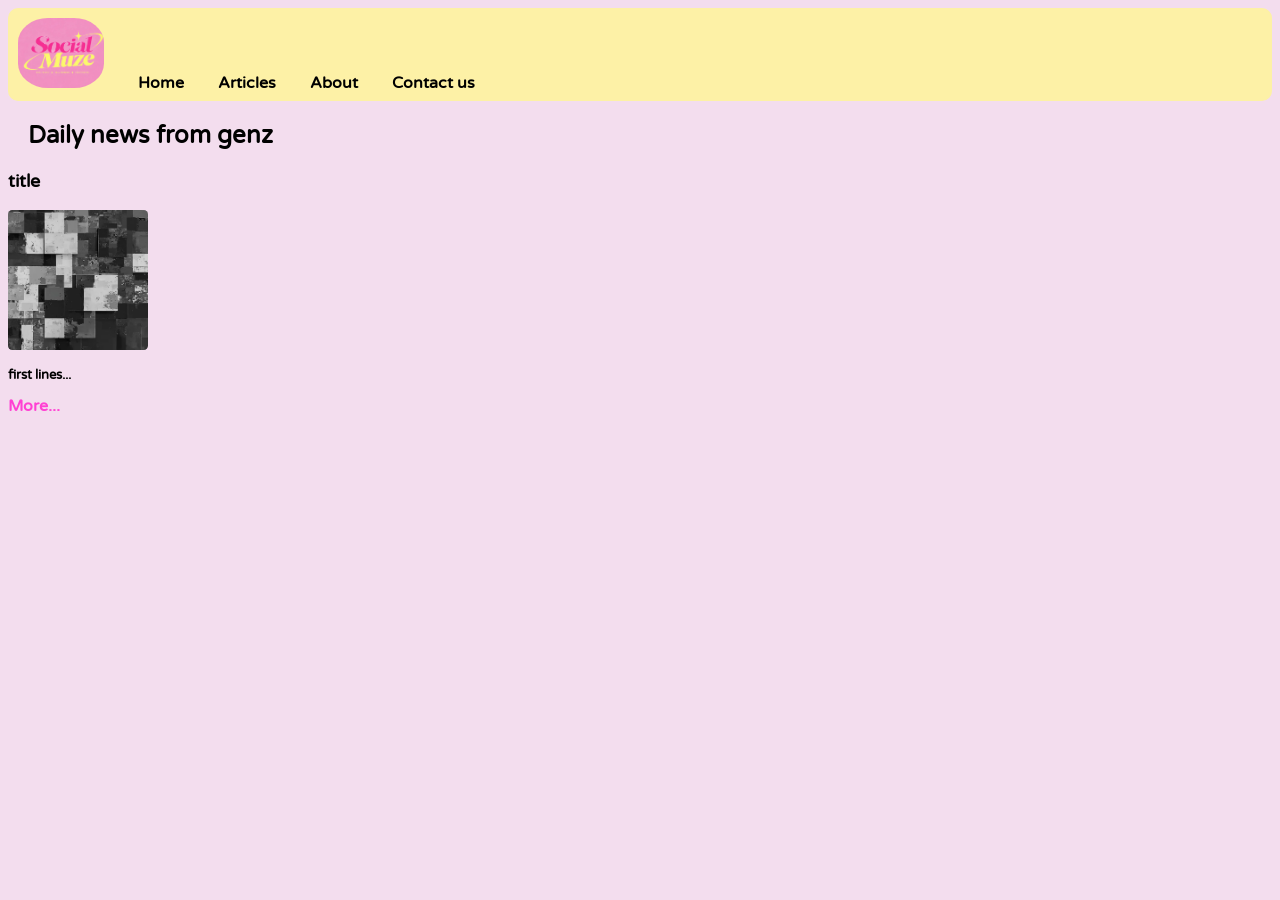
<file: index.html>
<!DOCTYPE html>
<html lang="en">
</html>
<head>
    <meta charset="UTF-8">
    <meta http-equiv="X-UA-Compatible" content="IE=edge">
    <meta name="viewport" content="width=device-width, initial-scale=1.0">
    <title>Social Muze</title>
    <link rel="stylesheet" href="style.css">
</head>
<body>
    <header style="background-color: rgb(253, 241, 166); padding: 10px;">
    <img src="img/logo.jpg" alt="Social Muze" style="height: 70px; width: auto;">
    <a href="index.html" class="menu-link">Home</a>
    <a href="articles.html" class="menu-link">Articles</a>
    <a href="about.html" class="menu-link">About</a>
    <a href="contact.html" class="menu-link">Contact us</a>
</header>
<h2>Daily news from genz</h2>
<a href="article1.html" >
    <div>
        <p class="tit">title</p>
        <img src="img/img.avif" class="article-image">
        <p>first lines...</p>
    </div>
</a>
<a href="articles.html" class="more">More...</a>
   
</body>
</file>
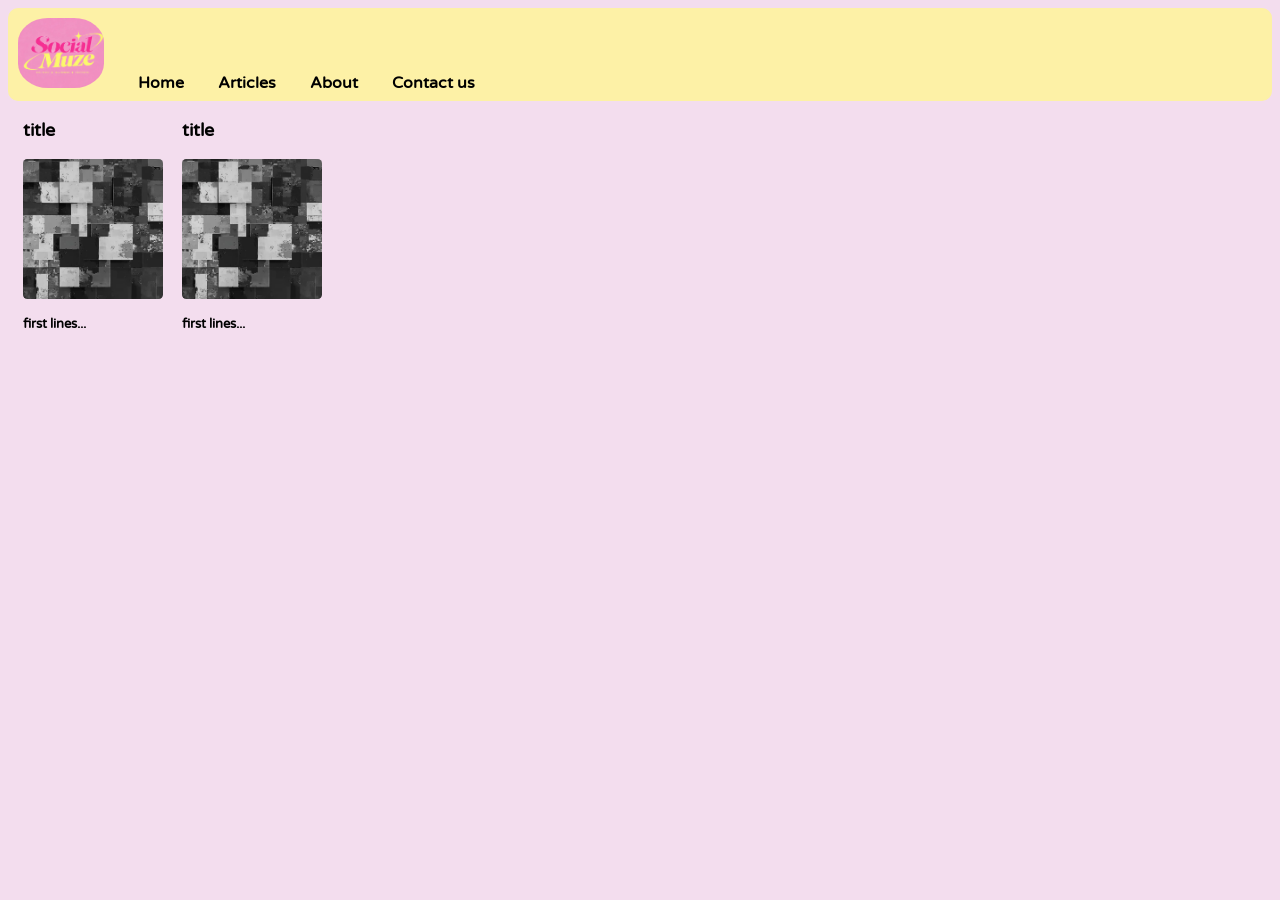
<file: articles.html>
<!DOCTYPE html>
<html lang="en">
</html>
<head>
    <meta charset="UTF-8">
    <meta http-equiv="X-UA-Compatible" content="IE=edge">
    <meta name="viewport" content="width=device-width, initial-scale=1.0">
    <title>Social Muze</title>
    <link rel="stylesheet" href="style.css">
</head>
<body>
    <header style="background-color: rgb(253, 241, 166); padding: 10px;">
    <img src="img/logo.jpg" alt="Social Muze" style="height: 70px; width: auto;">
    <a href="index.html" class="menu-link">Home</a>
    <a href="articles.html" class="menu-link">Articles</a>
    <a href="about.html" class="menu-link">About</a>
    <a href="contact.html" class="menu-link">Contact us</a>
</header>
<a href="article1.html" class="art">
    <div>
        <p class="tit">title</p>
        <img src="img/img.avif" class="article-image">
        <p>first lines...</p>
    </div>
</a>
<a href="article2.html" class="art">
    <div>
        <p class="tit">title</p>
        <img src="img/img.avif" class="article-image">
        <p>first lines...</p>
    </div>
</a>
</body>
</file>
<file: style.css>
@import url('https://fonts.googleapis.com/css2?family=Varela+Round&display=swap');
body{
    background-color: #f3ddee;
}
img {
    width: 140px; 
    height: auto;
     border-radius: 35%;
}
header{
    height:73px;
    border-radius: 10px;
}
.menu-link {
    text-decoration: none;       
    color: #000;                  
    font-weight: bold;            
    font-family: 'Varela Round', sans-serif; 
    margin-left: 30px;           
}
h2{
    font-family: 'Varela Round', sans-sarif;
    margin-left:20px;
    font-weight:bold;
    color:black;
}
p{
    text-decoration: none;
    color: #000;                  
    font-weight: bold;            
    font-family: 'Varela Round', sans-serif;
    font-size: small;   
}
.tit{
    text-decoration: none;
    color: #000;                  
    font-weight: bold;            
    font-family: 'Varela Round', sans-serif;
    font-size: large;
}
.article-image{
    border-radius: 3%;

}
a{
    text-decoration: none;
    color:inherit;
}
.art{
    display:inline-block;
    margin-left:15px;
}
.more{
    color:#ff41d3;
    font-weight: bold;            
    font-family: 'Varela Round', sans-serif;
}
</file>
